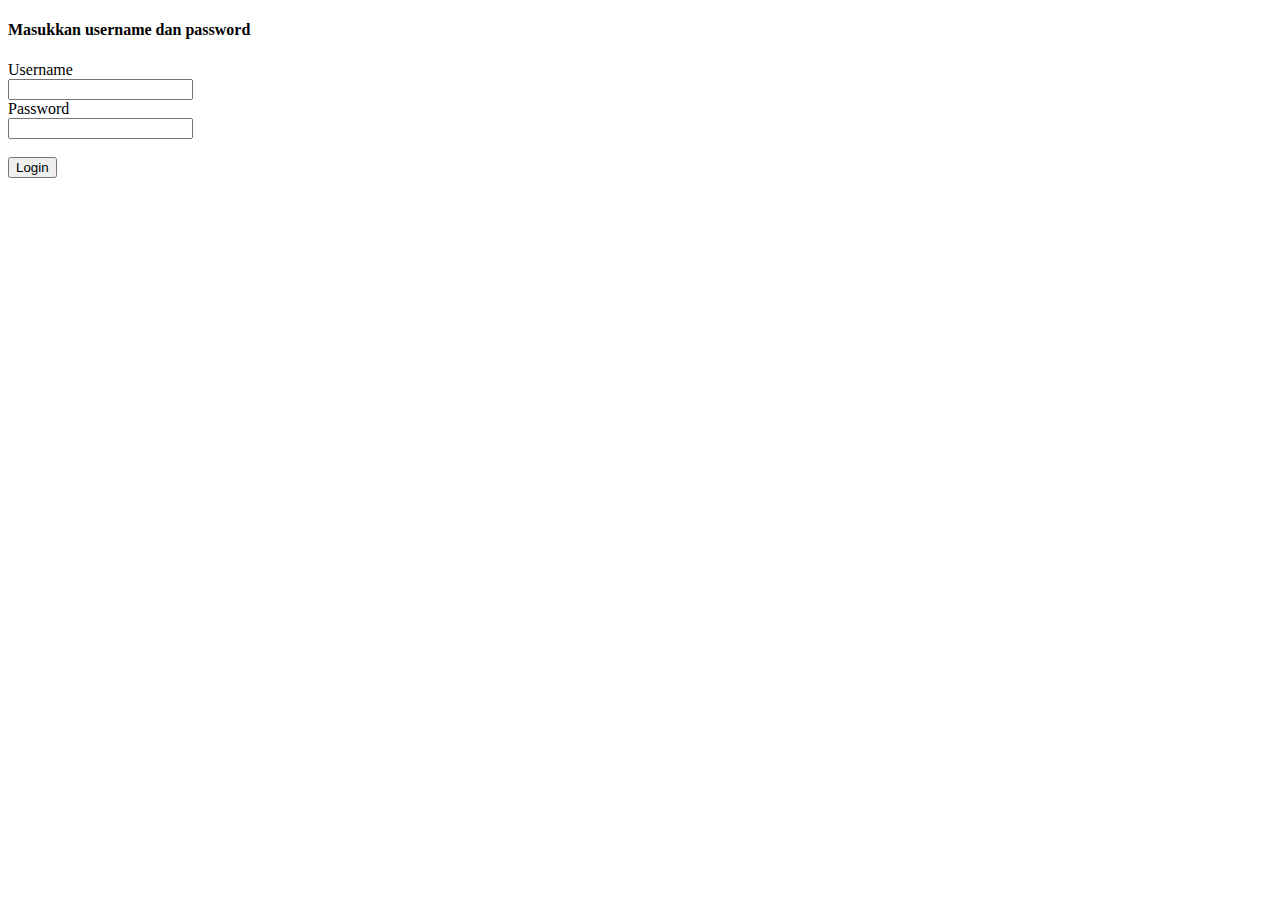
<file: login web.html>
<!DOCTYPE html>
<html lang="en" dir="ltr">
  <head>
    <meta charset="utf-8">
    <title></title>
  </head>
  <body>
    <form>
      <h4>Masukkan username dan password</h4>
      Username <br>
      <input type="text"> <br>
      Password <br>
      <input type="password"> <br> <br>
      <button type="submit">Login</button>
    </form>
  </body>
</html>
</file>
